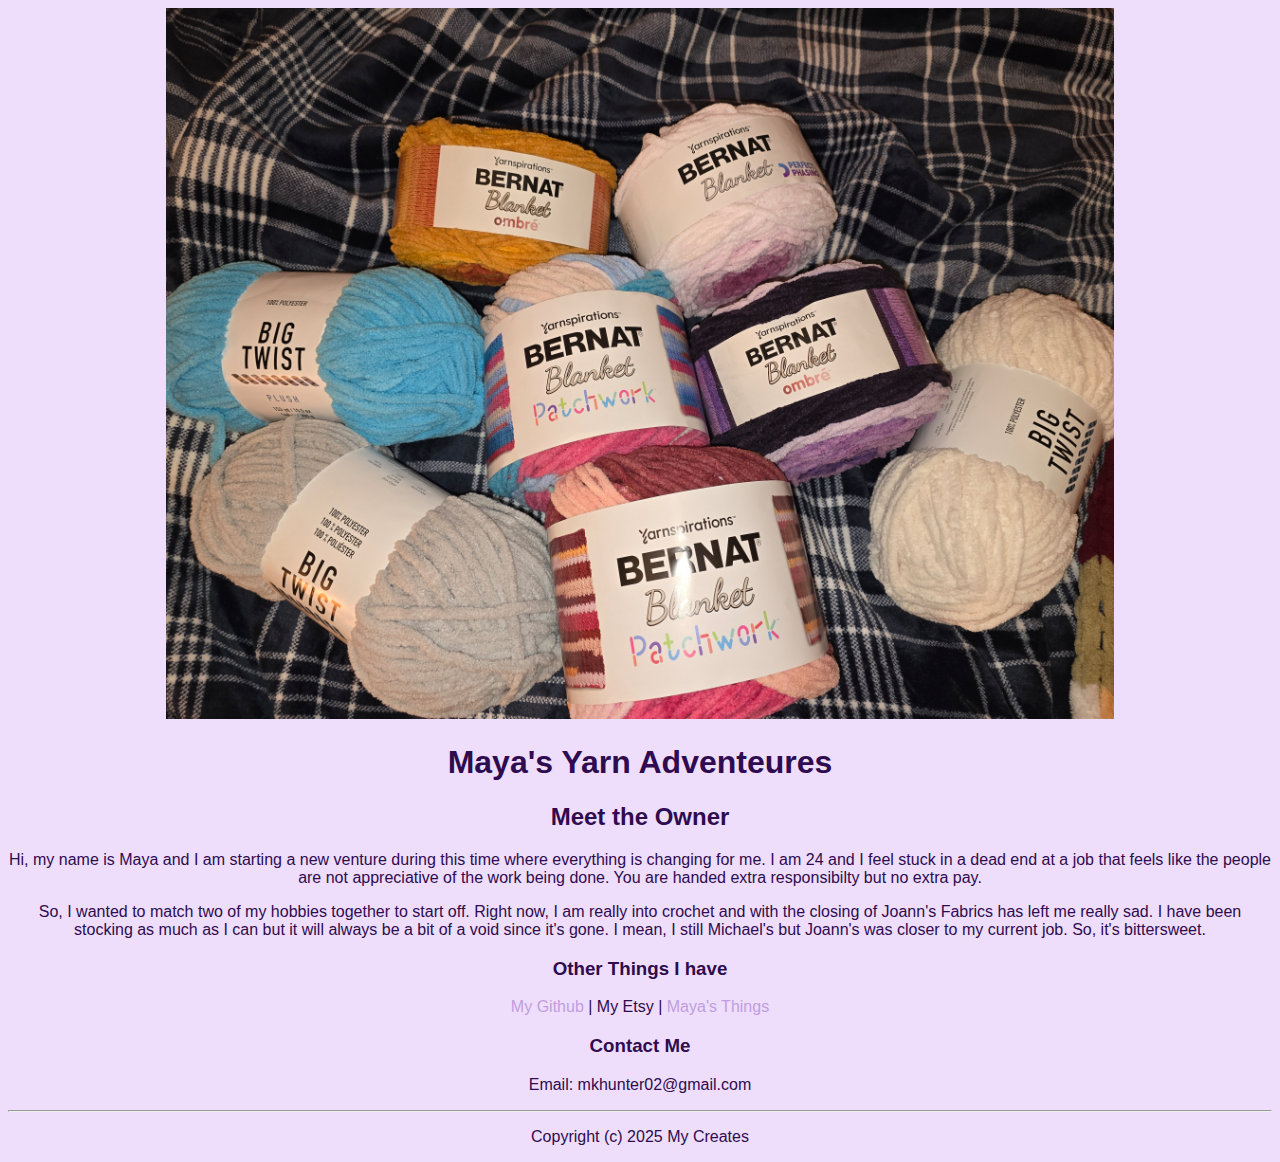
<file: index.html>
<!DOCTYPE html>
<html lang="en">
    <header>
        <title>Maya's Yarn Adventures</title>
        <link rel="stylesheet" href="css/master.css">


    </header>

    <body>
        <img src="images/yarnbanner.jpg" width="75%" alt="yarn banner">
        <h1>Maya's Yarn Adventeures</h1>
        <h2>Meet the Owner</h2>

        <p>Hi, my name is Maya and I am starting a new venture during this time where everything is changing for me.
            I am 24 and I feel stuck in a dead end at a job that feels like the people are not appreciative of the 
            work being done. You are handed extra responsibilty but no extra pay. 
        </p>
        <p>So, I wanted to match two of my hobbies together to start off. Right now, I am really into crochet and with 
            the closing of Joann's Fabrics has left me really sad. I have been stocking as much as I can but it will 
            always be a bit of a void since it's gone. I mean, I still Michael's but Joann's was closer to my current job.
            So, it's bittersweet.
        </p>

        <h3>Other Things I have</h3>
        <p><a href="https://github.com/my-creates">My Github</a> | My Etsy | <a href="mayasthings.html">Maya's Things</a> </p>
        <!--Etsy will be updated a little later so the button goes absolutely no where-->

        <h3>Contact Me</h3>
        <p>Email: mkhunter02@gmail.com</p>

        

    </body>

    <footer>
        <hr>
        <p>Copyright (c) 2025 My Creates </p>
    </footer>


</html>
</file>
<file: css/master.css>
a {
    color: #C19DE0;
    text-decoration: none;

}

a.hover {
    color: #6E4E8A;
    text-decoration: none;

}

body {
    background-color: #EEDEFC;
    color: #2F0B4F;
    font-family:'Lucida Sans', 'Lucida Sans Regular', 'Lucida Grande', 'Lucida Sans Unicode', Geneva, Verdana, sans-serif;
    text-align: center;
}

.image-row {
    display: flex;
    justify-content: space-between; /*learned from shecodes.io*/
    
}
</file>
